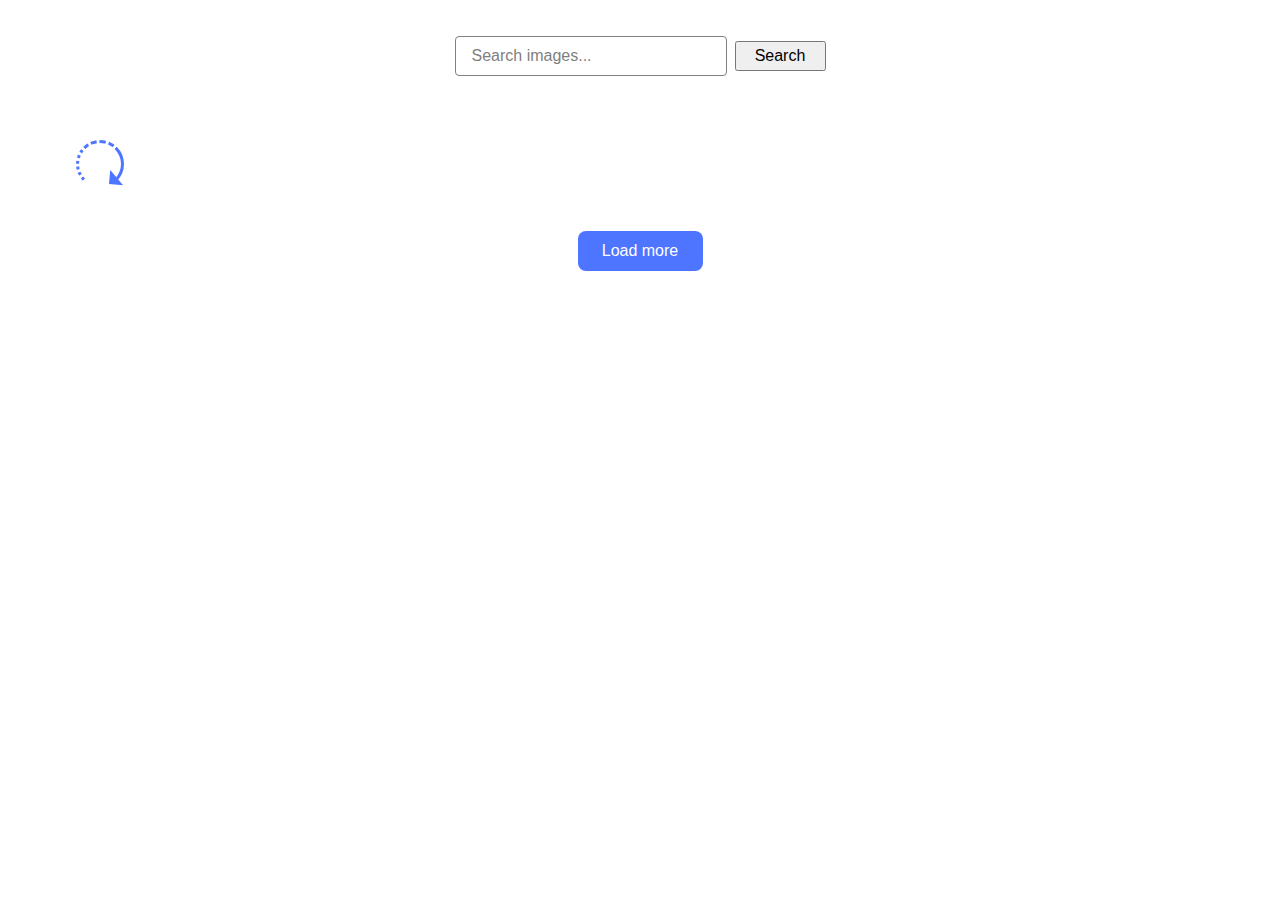
<file: src/index.html>
<!DOCTYPE html>
<html lang="en">
  <head>
    <meta charset="UTF-8" />
    <meta name="viewport" content="width=device-width, initial-scale=1.0" />
    <title>Homework 12</title>
    <link rel="stylesheet" href="./css/styles.css" />
  </head>
  <body>
    <section>
      <form class="search-form js-search-form">
        <label>
          <input
            type="text"
            class="search-input js-search-input"
            name="query"
            placeholder="Search images..."
          />
        </label>
        <button type="submit" class="search-btn js-search-btn">Search</button>
      </form>
      <ul class="gallery"></ul>
      <div class="loader"></div>
      <button type="button" class="btn load-btn js-load-btn">Load more</button>
    </section>
    <script type="module" src="./main.js"></script>
  </body>
</html>
</file>
<file: src/css/styles.css>
@import url('./reset.css');

:root {
  font-family: 'Montserrat', sans-serif;
  font-size: 16px;
  line-height: 1.5;
  font-weight: 400;
  color: #2e2f42;
  background-color: #fff;

  font-synthesis: none;
  text-rendering: optimizeLegibility;
  -webkit-font-smoothing: antialiased;
  -moz-osx-font-smoothing: grayscale;
  -webkit-text-size-adjust: 100%;
}

body {
  padding-left: 15px;
  padding-right: 15px;
  margin: 0 auto;
  width: 1158px;
}

section {
  margin-top: 36px;
  margin-bottom: 36px;
}

.search-form {
  display: flex;
  align-items: center;
  justify-content: center;
  width: 371px;
  gap: 8px;
  font-size: 16px;
  line-height: 1.5;
  letter-spacing: 0.04em;
  color: #2e2f42;
  margin: 0 auto;
  margin-bottom: 32px;
}

.search-input {
  border: 1px solid #808080;
  border-radius: 4px;
  width: 272px;
  height: 40px;
  padding: 8px 16px;
}

.search-input::placeholder {
  line-height: 1.5;
  color: #808080;
}

.search-input:hover {
  border: 1px solid #000;
}

.search-input:active,
.search-input:active {
  border: 1px solid #808080;
}

.btn {
  border-radius: 8px;
  padding: 8px 16px;
  height: 40px;
  display: flex;
  align-items: center;
  justify-content: center;
  border-radius: 8px;
  border: none;
  font-weight: 500;
  color: #fff;
  background-color: #4e75ff;
}

.btn:hover {
  background-color: #6c8cff;
}

.search-btn {
  width: 91px;
}

.gallery {
  display: flex;
  flex-wrap: wrap;
  gap: 24px;
  margin-bottom: 32px;
}

.gallery-item {
  display: flex;
  flex-direction: column;
  justify-content: center;
  align-items: center;
  max-height: 200px;
  width: calc((100% - 48px) / 3);
  overflow: hidden;
}

.gallery-item:hover {
  cursor: pointer;
  transform: scale(1.04);
}

.gallery-link {
  height: 152px;
}

.gallery-image {
  object-fit: cover;
}

.galery-attribute-list {
  display: flex;
  padding: 4px 25px 4px 20px;
  border-bottom: 1px solid #808080;
  border-left: 1px solid #808080;
  border-right: 1px solid #808080;
  width: 100%;
  height: 48px;
  background: #fff;
  justify-content: space-between;
}

.attribute-item {
  display: flex;
  flex-direction: column;

  align-items: center;
}

.attribute {
  font-weight: 600;
  font-size: 12px;
  line-height: 1.33;
  letter-spacing: 0.04em;
}

.attribute-value {
  font-size: 12px;
  line-height: 2;
  letter-spacing: 0.04em;
}

.loader {
  width: 48px;
  height: 48px;
  border-width: 3px;
  border-style: dashed solid solid dotted;
  border-color: #4e75ff #4e75ff transparent #4e75ff;
  border-radius: 50%;
  display: inline-block;
  position: relative;
  box-sizing: border-box;
  animation: rotation 1s linear infinite;
  margin: 0 auto;
  margin-bottom: 36px;
}
.loader::after {
  content: '';
  box-sizing: border-box;
  position: absolute;
  left: 20px;
  top: 31px;
  border: 10px solid transparent;
  border-right-color: #4e75ff;
  transform: rotate(-40deg);
}

@keyframes rotation {
  0% {
    transform: rotate(0deg);
  }
  100% {
    transform: rotate(360deg);
  }
}

.load-btn {
  margin: 0 auto;
  width: 125px;
}

.izi-toast {
  border-radius: 4px;
  border-bottom: 2px solid #ffbebe;
}
</file>
